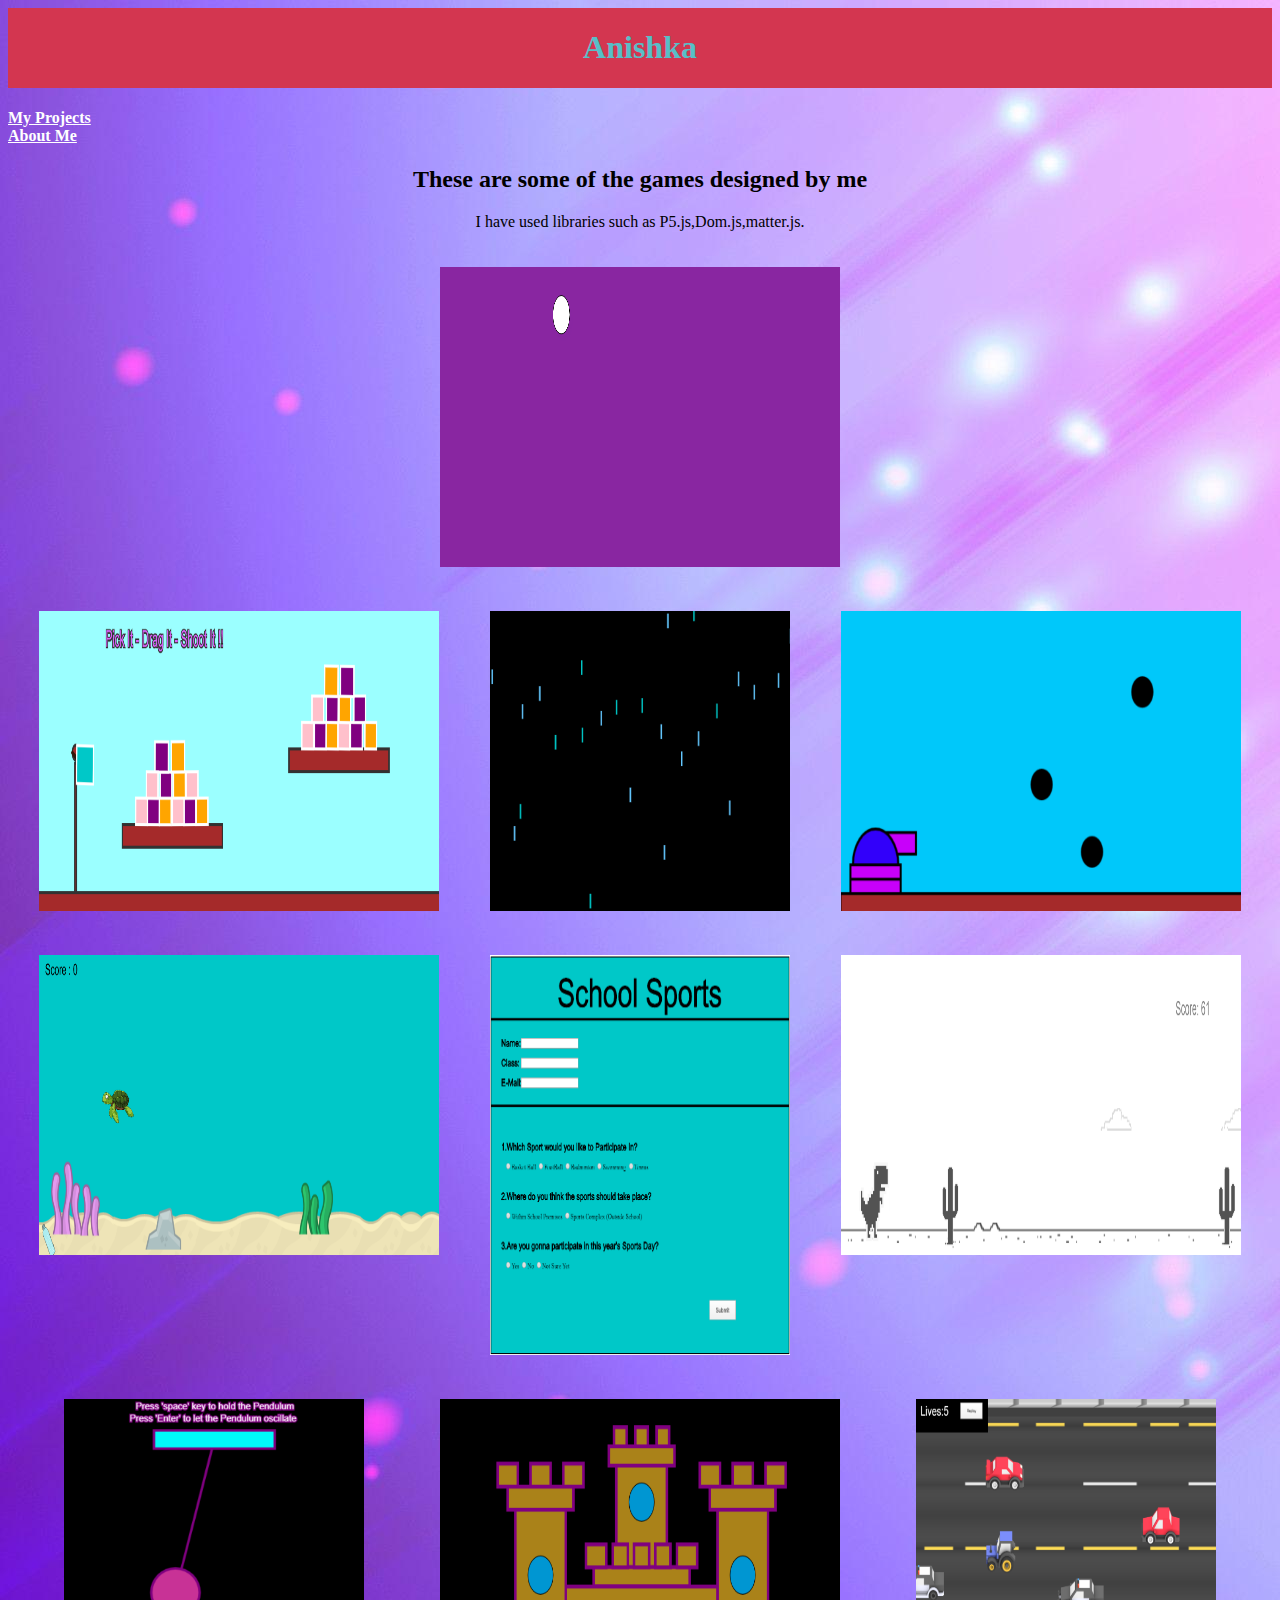
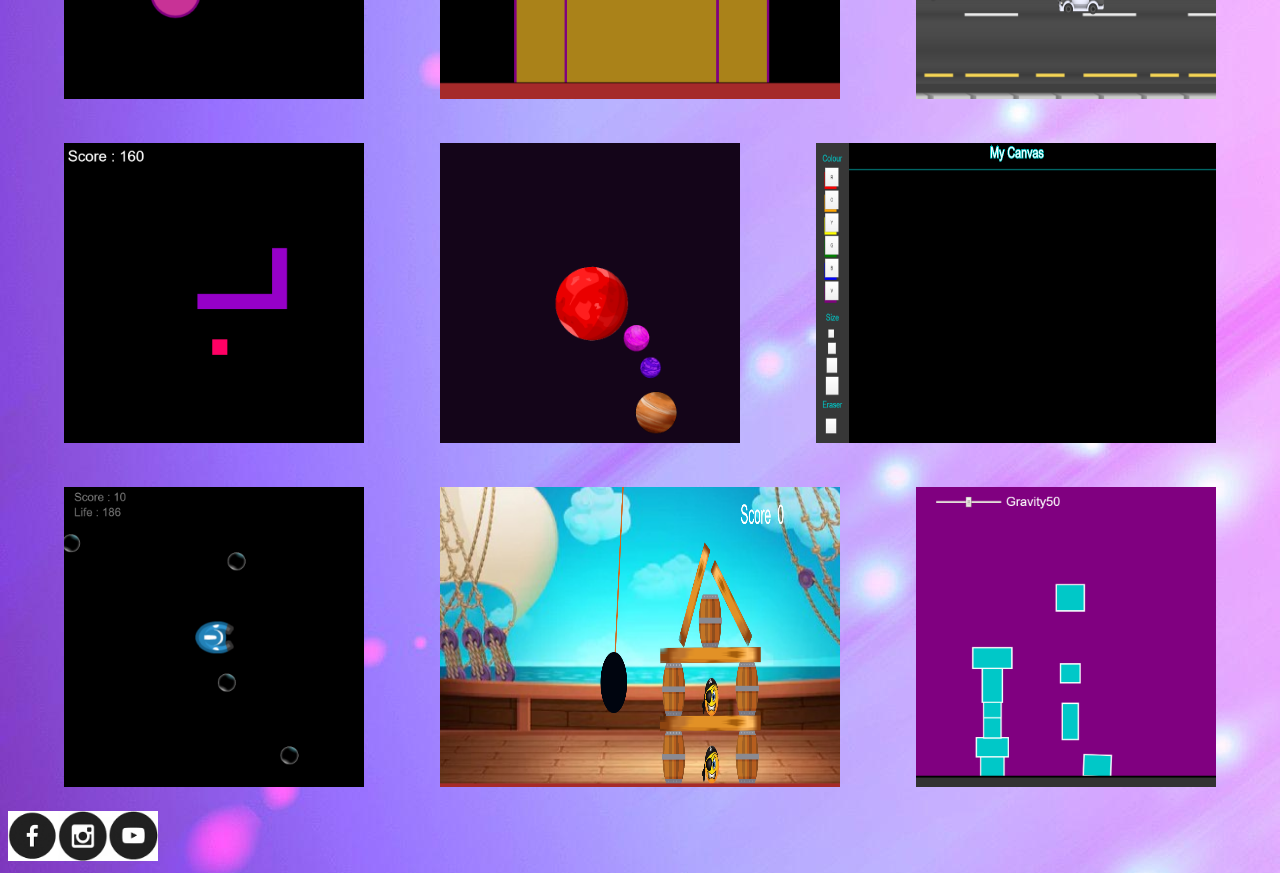
<file: index.html>
<!DOCTYPE HTML>
<html>
 <head>   
 <title> My First Portfolio page </title>
 <link rel = "stylesheet"
     type = "text/css"
     href = "style.css"/> 
 </head> 
 <body style = "background-image : url(bg.jpg) ">
     <div class = "header">
        <h1> Anishka </h1>
     </div>

     <div class = "menu">  
       <h4> <a href = "index.html"> My Projects </a><br>
        <a href = "aboutme.html"> About Me</a> </h4>
    </div>
 <div class = "site-description">
    <h2> These are some of the games designed by me</h2>
    <p>
        I have used libraries such as P5.js,Dom.js,matter.js.
    </p>
   </div>
    <div class = "grid">
      <div class = "item">  
    <a href = "https://coderanishka.github.io/My-Bubble-Shooting-Game-/"  >
        <img src = "images/space.png"width = 300 height = 300/> 
    </a>
    <p> Bubble Shooter </p>
      </div>

    <div class = "item">  
    <a href = "https://coderanishka.github.io/Angry-Pirates-2/" >
        <img src = "images/pirates.png"width = 400 height = 300/> 
    </a>
    <p> Angry Pirates </p>
    </div>

    <div class = "item">  
    <a href = "https://coderanishka.github.io/Falling-Boxes/" >
        <img src = "images/box.png"width = 300 height = 300/> 
    </a>
    <p> Falling Boxes </p>
    </div>
    <div class = "item">  
        <a href = "https://coderanishka.github.io/Snake-Game/" >
            <img src = "images/snake.png"width = 300 height = 300/> 
        </a>
        <p> Snake Game </p>
        </div>
    <div class = "item">  
    <a href = "https://coderanishka.github.io/My-Solar-System/" >
        <img src = "images/solar system.png"width = 300 height = 300/> 
    </a>
    <p> My Solar System </p>
    </div>
    <div class = "item">  
        <a href = "https://coderanishka.github.io/My-Canvas-pt.I/" >
            <img src = "images/canvas.png"width = 400 height = 300/> 
        </a>
        <p> My Canvas </p>
    </div>
    <div class = "item">  
        <a href = "https://coderanishka.github.io/Ocsilating-Pendulum/" >
            <img src = "images/pendulum.png"width = 300 height = 300/> 
        </a>
        <p> Oscilating Pendulum </p>
    </div>
    <div class = "item">  
        <a href = "https://coderanishka.github.io/My-Dream-Castle/" >
            <img src = "images/castle.png"width = 400 height = 300/> 
        </a>
        <p> My Dream Castle </p>
    </div>
    <div class = "item">  
        <a href = "https://coderanishka.github.io/Car-Dodger/" >
            <img src = "images/car.png"width = 300 height = 300/> 
        </a>
        <p> Car Dodger </p>
    </div>
    <div class = "item">  
        <a href = "https://coderanishka.github.io/C-43/" >
            <img src = "images/turtle.png"width = 400 height = 300/> 
        </a>
        <p> Saving Mr Turtle </p>
    </div>
    <div class = "item">  
        <a href = "https://coderanishka.github.io/Form/" >
            <img src = "images/form.png"width = 300 height = 400/> 
        </a>
        <p> My Form </p>
    </div>
    <div class = "item">  
        <a href = "https://coderanishka.github.io/T-rex-Runner-/" >
            <img src = "images/t-rex.png"width = 400 height = 300/> 
        </a>
        <p> T-Rex Runner </p>
    </div>
    <div class = "item">  
        <a href = "https://coderanishka.github.io/Sling-Shot-Game-3/" >
            <img src = "images/sling shooter.png"width = 400 height = 300/> 
        </a>
        <p> Sling Shooter </p>
    </div>
    <div class = "item">  
        <a href = "https://coderanishka.github.io/Falling-RainDrops/" >
            <img src = "images/rain.png"width = 300 height = 300/> 
        </a>
        <p> Falling Raindrops </p>
    </div>
    <div class = "item">  
        <a href = "https://coderanishka.github.io/Canon-Ball-C-24-/" >
            <img src = "images/shooting tanker.png"width = 400 height = 300/> 
        </a>
        <p> Shooting Tanker </p>
    </div>
    <div class = "item">  
        <a href = "https://coderanishka.github.io/Changing-Colors/" >
            <img src = "images/color.png"width = 400 height = 300/> 
        </a>
        <p> Changing Colors </p>
    </div>
    
 </div>
   <div class = "footer">
    <a href = "#"> <img src = "Icons/fb.png" width = 50 height = 50 /> </a>    
    <a href = "#"> <img src = "Icons/insta.png" width = 50 height = 50/> </a>    
    <a href = "#"> <img src = "Icons/youtube.png" width = 50 height = 50/> </a>    
   </div>
 </body>


</html>
</file>
<file: style.css>
h1 {
 color:rgb(88, 191, 199);
 text-align: center;
 -webkit-transition:0.2s;
 transition : 0.2s;
}

h1:hover{
    -webkit-transform: rotate(-10deg) scale(2);
    transform: rotate(-10deg) scale(2);
}

*{
 border:rgb(194, 196, 196)
}

.header{
    background-color:rgb(211, 54, 80);
    display : flex;
    justify-content: center;
    animation-name: bg;
    animation-duration: 15s;
}
 @keyframes bg{
     from{ background-color: rgb(211, 54, 80); }
     to{background-color: rgb(95, 9, 129)}
 }

 .header:hover{
     background-color: rebeccapurple;
 }
.grid{
    display : flex;
    justify-content: space-evenly;
    flex-wrap: wrap-reverse;
}

.footer{
    display : flex;
    justify-content: flex-start;
    -webkit-transition:0.2s;
    transition : 0.2s;
}

/*.footer:hover{
    -webkit-transform: rotate(0deg) scale(2);
    transform: rotate(0deg) scale(2);
}*/


p,h2{
    text-align: center;
    -webkit-transition:0.2s;
    transition : 0.2s;
}


body{
    background-color: rgb(240, 47, 127) ;
    background-image: url("bg.png");
}

.para{
    background-color: rebeccapurple;
    display: flexbox;
    justify-content: start;
    text-align: left;
    color: thistle;
}

h3{
    background-color: turquoise;
}

a:link{
    color:white;
}

a:visited{
    color:whitesmoke;
}

.item{
    position: relative;
}

.item img{
    margin: 20px;
}

.item p {
   position:absolute;
   top: 50%;;
   left:50%;
   transform: translate(-90%,-90%);
   opacity: 0;
   -webkit-transition:0.2s;
   transition : 0.2s;
}

.item:hover p{
   opacity: 1;
   -webkit-transform: rotate(0deg) scale(1);
   transform: rotate(0deg) scale(1);
}

.item:hover img{
    opacity:0.5;
}

.menu{
    display: flexbox ; 
}
</file>
